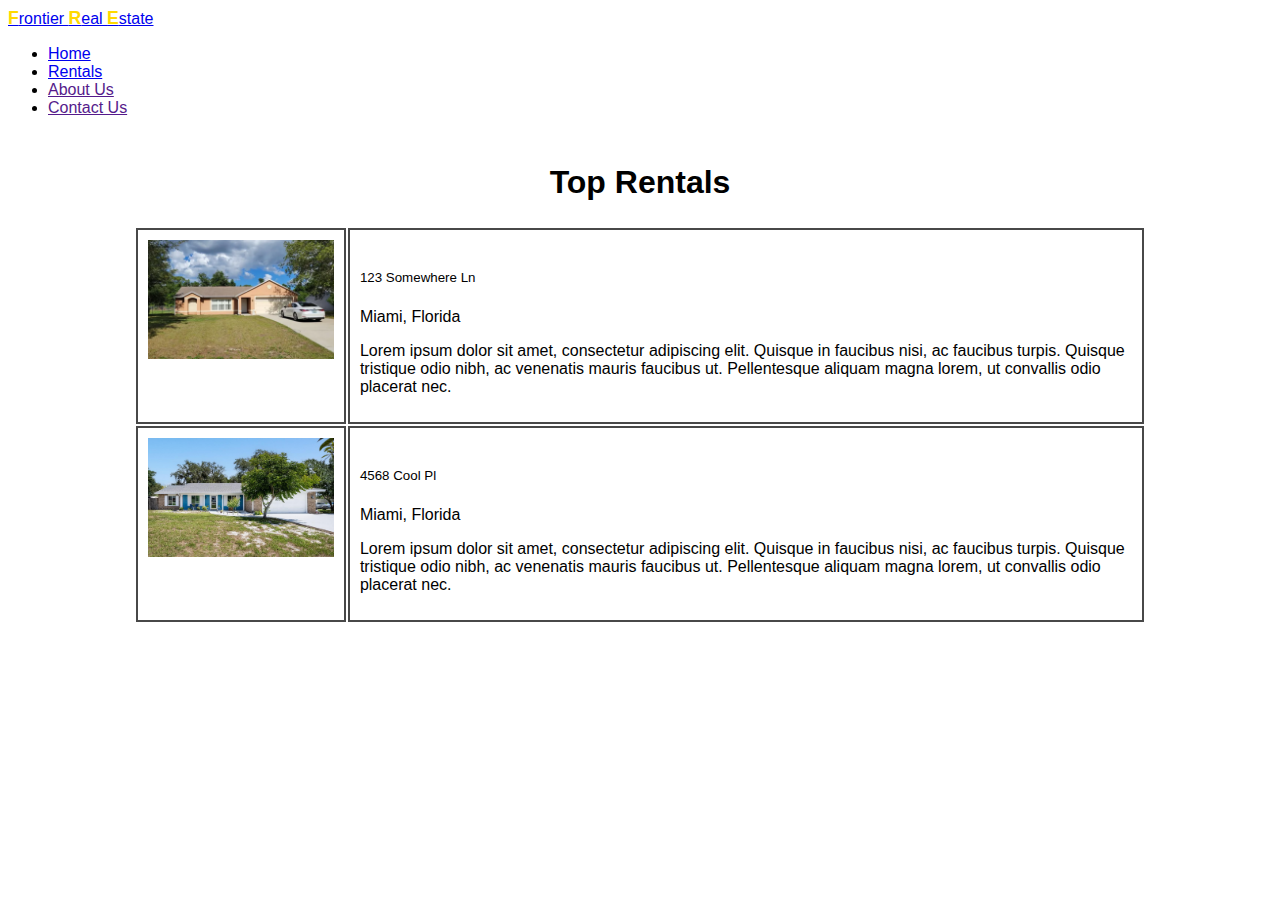
<file: ProjectMilestones/main/rentals/rentals.html>
<!DOCTYPE html>
<html lang="en">
<head>
    <meta charset="UTF-8">
    <meta http-equiv="X-UA-Compatible" content="IE=edge">
    <meta name="viewport" content="width=device-width, initial-scale=1.0">
    <title>Rentals</title>
    <link href="https://cdn.jsdelivr.net/npm/bootstrap@5.1.3/dist/css/bootstrap.min.css" rel="stylesheet" integrity="sha384-1BmE4kWBq78iYhFldvKuhfTAU6auU8tT94WrHftjDbrCEXSU1oBoqyl2QvZ6jIW3" crossorigin="anonymous">
    <link rel="stylesheet" href="rentals.css">
    <link rel="stylesheet" href="../style.css">
</head>
<body>
  <nav class="navbar navbar-expand-lg navbar-dark bg-primary">
    <div class="container-fluid">
      <a class="navbar-brand" href="../index.html"><span>F</span>rontier <span>R</span>eal <span>E</span>state</a>
      <button
        class="navbar-toggler"
        type="button"
        data-bs-toggle="collapse"
        data-bs-target="#navbarSupportedContent"
        aria-controls="navbarSupportedContent"
        aria-expanded="false"
        aria-label="Toggle navigation"
      >
        <span class="navbar-toggler-icon"></span>
      </button>
      <div class="collapse navbar-collapse" id="navbarSupportedContent">
        <ul class="navbar-nav me-auto mb-2 mb-lg-0">
          <li class="nav-item">
            <a class="nav-link" aria-current="page" href="../index.html">Home</a>
          </li>
          <li class="nav-item">
            <a class="nav-link active" href="../rentals/rentals.html">Rentals</a>
          </li>      
            <li class="nav-item">
              <a class="nav-link" href="">About Us</a>
            </li>      
            <li class="nav-item">
              <a class="nav-link" href="">Contact Us</a>
            </li>      
      </div>
    </div>
  </nav>
      <div class="table" id="table-div">
        <h1>Top Rentals</h1>
        <table>
          <tr>
            <td class="icon"><img style="width: 100%;" src="../photos/house1.png" alt=""></td>
            <td>
              <h2 class="address"><button onclick="viewProfile('123 Somewhere Ln', 'profile1')">123 Somewhere Ln</button></h2>
              <p class="location" id="city, state">Miami, Florida</p>
              <p>Lorem ipsum dolor sit amet, consectetur adipiscing elit. Quisque in faucibus nisi, ac faucibus turpis. Quisque tristique odio nibh, ac venenatis mauris faucibus ut. Pellentesque aliquam magna lorem, ut convallis odio placerat nec.</p>
            </td>
          </tr>
          <tr>
            <td class="icon"><img style="width: 100%;" src="../photos/house2.png" alt=""></td>
            <td>
              <h2 class="address"><button onclick="viewProfile('4568 Cool Pl', 'profile2')">4568 Cool Pl</button></h2>
              <p class="location" id="city, state">Miami, Florida</p>
              <p>Lorem ipsum dolor sit amet, consectetur adipiscing elit. Quisque in faucibus nisi, ac faucibus turpis. Quisque tristique odio nibh, ac venenatis mauris faucibus ut. Pellentesque aliquam magna lorem, ut convallis odio placerat nec.</p>
            </td>
          </tr>
        </table>
      </div>
      
      <script src="https://cdn.jsdelivr.net/npm/bootstrap@5.1.3/dist/js/bootstrap.bundle.min.js" integrity="sha384-ka7Sk0Gln4gmtz2MlQnikT1wXgYsOg+OMhuP+IlRH9sENBO0LRn5q+8nbTov4+1p" crossorigin="anonymous"></script>
</body>
</html>
</file>
<file: ProjectMilestones/main/rentals/rentals.css>
h1 {
    text-align: center;
}

img {
    width: 25%;
    margin: 0;
    padding: 0;
}

table {
    width: 80%;
    margin-right: auto;
    margin-left: auto;
    margin-top: 2%;
}

table td {
    width: 76%;
}

table td, th {
    vertical-align: top;
    padding: 1%;
    border: 2px solid rgb(72, 72, 72);
}

.icon {
    width: 20%;
}

.specialty {
    color: grey;
}

.name a {
    text-decoration: none;
    color: rgb(57, 57, 57);
}

.name a:hover {
    text-decoration: underline;
}

.table {
    overflow: auto;
}

button {
    background-color: white;
    border: 0;
    padding-left: 0;
}

#profile1 {
    display: none;
}

#profile2 {
    display: none;
}

#profile3 {
    display: none;
}

#profile4 {
    display: none;
}

.profile h1 {
    text-align: center;
}

.profile .sub-profile {
    width: 100%;
    padding: 0.5%;
    margin-left: auto;
    margin-right: auto;
    text-align: center;
    border: 2px solid black;
    background-color: lightgrey;
}

.profile h2 {
    margin: 1.5%;
}

.profile table {
    width: 90%;
    padding: 1%;
    padding-bottom: 3%;
    margin-left: auto;
    margin-right: auto;
    border-collapse: separate;
    border-spacing: 0 20%;
    font-size: 110%;
}

.profile table td, .profile table th {
    text-align: left;
    background-color: none;
    border: 0px;
    width: 20%;
}

.profile table a {
    text-decoration: none;
    color: rgb(2, 103, 0);
}

.profile table a:hover {
    color: rgb(2, 103, 0);
    text-decoration: underline;
}

.profile img {
    width: 70%;
    max-width: 350px;
    padding: 0;
    border: 2px solid black;
    padding: 1%;
}

.back {
    padding: 2%;
    font-size: 120%;
    background-color: rgb(195, 0, 0);
    border: 2px solid black;
    color: white;
}

button:hover {
    text-decoration: underline;
}

.profile {
    margin-bottom: 2%;
    width: 50%;
    margin-left: auto;
    margin-right: auto;
}

.profile ul {
    padding: 0;
    text-align: left;
    margin-left: auto;
    margin-right: auto;
    width: 80%;
    background-color: white;
    border: 2px solid black;
}
.profile li {
    list-style-type: none;
}

.profile li a {
    text-decoration: none;
    color:rgb(57, 57, 57);
    text-align: left;
}

.profile li a:hover {
    color:rgb(57, 57, 57);
    text-decoration: underline;
}
</file>
<file: ProjectMilestones/main/style.css>
body {
    font-family: Verdana, Geneva, Tahoma, sans-serif;
}

.navbar span {
    color: rgb(255, 217, 0);
    font-weight: bold;
    font-size: 110%
}

.navbar {
    margin-bottom: 2%;
}

h1 {
    text-align: center;
}
</file>
